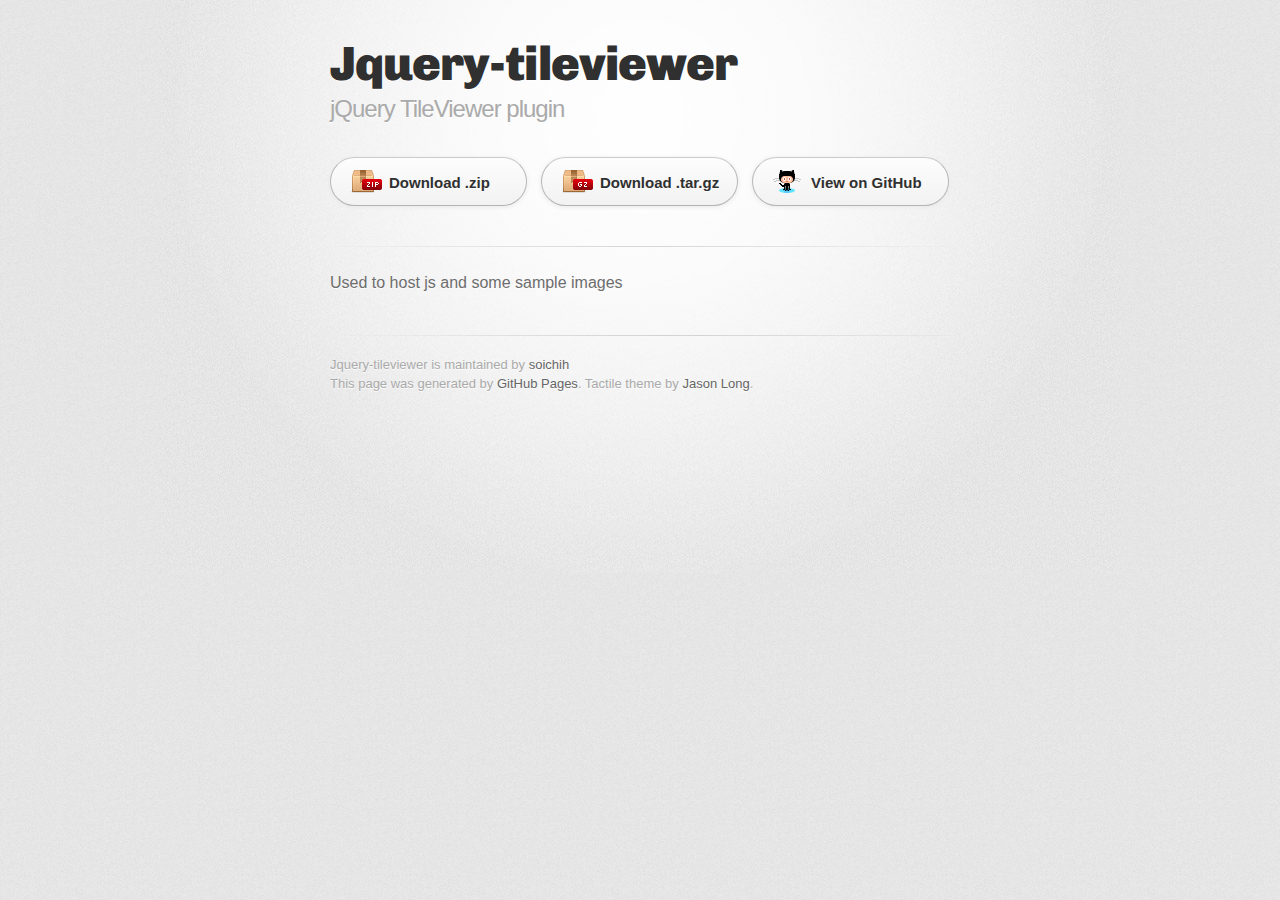
<file: index.html>
<!DOCTYPE html>
<html>
  <head>
    <meta charset='utf-8'>
    <meta http-equiv="X-UA-Compatible" content="chrome=1">
    <link href='https://fonts.googleapis.com/css?family=Chivo:900' rel='stylesheet' type='text/css'>
    <link rel="stylesheet" type="text/css" href="stylesheets/stylesheet.css" media="screen" />
    <link rel="stylesheet" type="text/css" href="stylesheets/pygment_trac.css" media="screen" />
    <link rel="stylesheet" type="text/css" href="stylesheets/print.css" media="print" />
    <!--[if lt IE 9]>
    <script src="//html5shiv.googlecode.com/svn/trunk/html5.js"></script>
    <![endif]-->
    <title>Jquery-tileviewer by soichih</title>
  </head>

  <body>
    <div id="container">
      <div class="inner">

        <header>
          <h1>Jquery-tileviewer</h1>
          <h2>jQuery TileViewer plugin</h2>
        </header>

        <section id="downloads" class="clearfix">
          <a href="https://github.com/soichih/jquery-tileviewer/zipball/master" id="download-zip" class="button"><span>Download .zip</span></a>
          <a href="https://github.com/soichih/jquery-tileviewer/tarball/master" id="download-tar-gz" class="button"><span>Download .tar.gz</span></a>
          <a href="https://github.com/soichih/jquery-tileviewer" id="view-on-github" class="button"><span>View on GitHub</span></a>
        </section>

        <hr>

        <section id="main_content">
          <p>Used to host js and some sample images</p>
        </section>

        <footer>
          Jquery-tileviewer is maintained by <a href="https://github.com/soichih">soichih</a><br>
          This page was generated by <a href="http://pages.github.com">GitHub Pages</a>. Tactile theme by <a href="https://twitter.com/jasonlong">Jason Long</a>.
        </footer>

        
      </div>
    </div>
  </body>
</html>
</file>
<file: stylesheets/pygment_trac.css>
.highlight  { background: #ffffff; }
.highlight .c { color: #999988; font-style: italic } /* Comment */
.highlight .err { color: #a61717; background-color: #e3d2d2 } /* Error */
.highlight .k { font-weight: bold } /* Keyword */
.highlight .o { font-weight: bold } /* Operator */
.highlight .cm { color: #999988; font-style: italic } /* Comment.Multiline */
.highlight .cp { color: #999999; font-weight: bold } /* Comment.Preproc */
.highlight .c1 { color: #999988; font-style: italic } /* Comment.Single */
.highlight .cs { color: #999999; font-weight: bold; font-style: italic } /* Comment.Special */
.highlight .gd { color: #000000; background-color: #ffdddd } /* Generic.Deleted */
.highlight .gd .x { color: #000000; background-color: #ffaaaa } /* Generic.Deleted.Specific */
.highlight .ge { font-style: italic } /* Generic.Emph */
.highlight .gr { color: #aa0000 } /* Generic.Error */
.highlight .gh { color: #999999 } /* Generic.Heading */
.highlight .gi { color: #000000; background-color: #ddffdd } /* Generic.Inserted */
.highlight .gi .x { color: #000000; background-color: #aaffaa } /* Generic.Inserted.Specific */
.highlight .go { color: #888888 } /* Generic.Output */
.highlight .gp { color: #555555 } /* Generic.Prompt */
.highlight .gs { font-weight: bold } /* Generic.Strong */
.highlight .gu { color: #800080; font-weight: bold; } /* Generic.Subheading */
.highlight .gt { color: #aa0000 } /* Generic.Traceback */
.highlight .kc { font-weight: bold } /* Keyword.Constant */
.highlight .kd { font-weight: bold } /* Keyword.Declaration */
.highlight .kn { font-weight: bold } /* Keyword.Namespace */
.highlight .kp { font-weight: bold } /* Keyword.Pseudo */
.highlight .kr { font-weight: bold } /* Keyword.Reserved */
.highlight .kt { color: #445588; font-weight: bold } /* Keyword.Type */
.highlight .m { color: #009999 } /* Literal.Number */
.highlight .s { color: #d14 } /* Literal.String */
.highlight .na { color: #008080 } /* Name.Attribute */
.highlight .nb { color: #0086B3 } /* Name.Builtin */
.highlight .nc { color: #445588; font-weight: bold } /* Name.Class */
.highlight .no { color: #008080 } /* Name.Constant */
.highlight .ni { color: #800080 } /* Name.Entity */
.highlight .ne { color: #990000; font-weight: bold } /* Name.Exception */
.highlight .nf { color: #990000; font-weight: bold } /* Name.Function */
.highlight .nn { color: #555555 } /* Name.Namespace */
.highlight .nt { color: #000080 } /* Name.Tag */
.highlight .nv { color: #008080 } /* Name.Variable */
.highlight .ow { font-weight: bold } /* Operator.Word */
.highlight .w { color: #bbbbbb } /* Text.Whitespace */
.highlight .mf { color: #009999 } /* Literal.Number.Float */
.highlight .mh { color: #009999 } /* Literal.Number.Hex */
.highlight .mi { color: #009999 } /* Literal.Number.Integer */
.highlight .mo { color: #009999 } /* Literal.Number.Oct */
.highlight .sb { color: #d14 } /* Literal.String.Backtick */
.highlight .sc { color: #d14 } /* Literal.String.Char */
.highlight .sd { color: #d14 } /* Literal.String.Doc */
.highlight .s2 { color: #d14 } /* Literal.String.Double */
.highlight .se { color: #d14 } /* Literal.String.Escape */
.highlight .sh { color: #d14 } /* Literal.String.Heredoc */
.highlight .si { color: #d14 } /* Literal.String.Interpol */
.highlight .sx { color: #d14 } /* Literal.String.Other */
.highlight .sr { color: #009926 } /* Literal.String.Regex */
.highlight .s1 { color: #d14 } /* Literal.String.Single */
.highlight .ss { color: #990073 } /* Literal.String.Symbol */
.highlight .bp { color: #999999 } /* Name.Builtin.Pseudo */
.highlight .vc { color: #008080 } /* Name.Variable.Class */
.highlight .vg { color: #008080 } /* Name.Variable.Global */
.highlight .vi { color: #008080 } /* Name.Variable.Instance */
.highlight .il { color: #009999 } /* Literal.Number.Integer.Long */

.type-csharp .highlight .k { color: #0000FF }
.type-csharp .highlight .kt { color: #0000FF }
.type-csharp .highlight .nf { color: #000000; font-weight: normal }
.type-csharp .highlight .nc { color: #2B91AF }
.type-csharp .highlight .nn { color: #000000 }
.type-csharp .highlight .s { color: #A31515 }
.type-csharp .highlight .sc { color: #A31515 }
</file>
<file: stylesheets/print.css>
html, body, div, span, applet, object, iframe,
h1, h2, h3, h4, h5, h6, p, blockquote, pre,
a, abbr, acronym, address, big, cite, code,
del, dfn, em, img, ins, kbd, q, s, samp,
small, strike, strong, sub, sup, tt, var,
b, u, i, center,
dl, dt, dd, ol, ul, li,
fieldset, form, label, legend,
table, caption, tbody, tfoot, thead, tr, th, td,
article, aside, canvas, details, embed, 
figure, figcaption, footer, header, hgroup, 
menu, nav, output, ruby, section, summary,
time, mark, audio, video {
  margin: 0;
  padding: 0;
  border: 0;
  font-size: 100%;
  font: inherit;
  vertical-align: baseline;
}
/* HTML5 display-role reset for older browsers */
article, aside, details, figcaption, figure, 
footer, header, hgroup, menu, nav, section {
  display: block;
}
body {
  line-height: 1;
}
ol, ul {
  list-style: none;
}
blockquote, q {
  quotes: none;
}
blockquote:before, blockquote:after,
q:before, q:after {
  content: '';
  content: none;
}
table {
  border-collapse: collapse;
  border-spacing: 0;
}
body {
  font-size: 13px;
  line-height: 1.5; 
  font-family: 'Helvetica Neue', Helvetica, Arial, serif;
  color: #000;
}

a {
  color: #d5000d;
  font-weight: bold;
}

header {
  padding-top: 35px;
  padding-bottom: 10px;
}

header h1 {
  font-weight: bold;
  letter-spacing: -1px;
  font-size: 48px;
  color: #303030;
  line-height: 1.2;
}

header h2 {
  letter-spacing: -1px;
  font-size: 24px;
  color: #aaa;
  font-weight: normal;
  line-height: 1.3;
}
#downloads {
  display: none;
}
#main_content {
  padding-top: 20px;
}

code, pre {
  font-family: Monaco, "Bitstream Vera Sans Mono", "Lucida Console", Terminal;
  color: #222;
  margin-bottom: 30px;
  font-size: 12px;
}

code {
  padding: 0 3px;
}

pre {
  border: solid 1px #ddd;
  padding: 20px;
  overflow: auto;
}
pre code {
  padding: 0;
}

ul, ol, dl {
  margin-bottom: 20px;
}


/* COMMON STYLES */

table {
  width: 100%;
  border: 1px solid #ebebeb;
}

th {
  font-weight: 500;
}

td {
  border: 1px solid #ebebeb;
  text-align: center; 
  font-weight: 300;
}

form {
  background: #f2f2f2;
  padding: 20px;
  
}


/* GENERAL ELEMENT TYPE STYLES */

h1 {
  font-size: 2.8em;
} 

h2 {
  font-size: 22px;
  font-weight: bold;
  color: #303030;
  margin-bottom: 8px;
} 

h3 {
  color: #d5000d;
  font-size: 18px;
  font-weight: bold;
  margin-bottom: 8px;
} 
 
h4 {
  font-size: 16px;
  color: #303030;
  font-weight: bold;
} 

h5 {
  font-size: 1em;
  color: #303030;
} 

h6 {
  font-size: .8em;
  color: #303030;
} 

p {
  font-weight: 300;
  margin-bottom: 20px;
}
 
a {
  text-decoration: none;
}

p a {
  font-weight: 400;
}

blockquote {
  font-size: 1.6em;
  border-left: 10px solid #e9e9e9;
  margin-bottom: 20px;
  padding: 0 0 0 30px;
}

ul li {
  list-style: disc inside;
  padding-left: 20px;
}

ol li {
  list-style: decimal inside;
  padding-left: 3px;
}

dl dd {
  font-style: italic;
  font-weight: 100;
}

footer {
  margin-top: 40px;
  padding-top: 20px;
  padding-bottom: 30px;
  font-size: 13px;
  color: #aaa;
}

footer a {
  color: #666;
}

/* MISC */
.clearfix:after {
  clear: both;
  content: '.';
  display: block;
  visibility: hidden;
  height: 0;
}

.clearfix {display: inline-block;}
* html .clearfix {height: 1%;}
.clearfix {display: block;}
</file>
<file: stylesheets/stylesheet.css>
/* http://meyerweb.com/eric/tools/css/reset/ 
   v2.0 | 20110126
   License: none (public domain)
*/
html, body, div, span, applet, object, iframe,
h1, h2, h3, h4, h5, h6, p, blockquote, pre,
a, abbr, acronym, address, big, cite, code,
del, dfn, em, img, ins, kbd, q, s, samp,
small, strike, strong, sub, sup, tt, var,
b, u, i, center,
dl, dt, dd, ol, ul, li,
fieldset, form, label, legend,
table, caption, tbody, tfoot, thead, tr, th, td,
article, aside, canvas, details, embed, 
figure, figcaption, footer, header, hgroup, 
menu, nav, output, ruby, section, summary,
time, mark, audio, video {
	margin: 0;
	padding: 0;
	border: 0;
	font-size: 100%;
	font: inherit;
	vertical-align: baseline;
}
/* HTML5 display-role reset for older browsers */
article, aside, details, figcaption, figure, 
footer, header, hgroup, menu, nav, section {
	display: block;
}
body {
	line-height: 1;
}
ol, ul {
	list-style: none;
}
blockquote, q {
	quotes: none;
}
blockquote:before, blockquote:after,
q:before, q:after {
	content: '';
	content: none;
}
table {
	border-collapse: collapse;
	border-spacing: 0;
}

/* LAYOUT STYLES */
body {
  font-size: 1em;
  line-height: 1.5; 
  background: #e7e7e7 url(../images/body-bg.png) 0 0 repeat;
  font-family: 'Helvetica Neue', Helvetica, Arial, serif;
  text-shadow: 0 1px 0 rgba(255, 255, 255, 0.8);
  color: #6d6d6d;
}

a {
  color: #d5000d;
}
a:hover {
  color: #c5000c;
}

header {
  padding-top: 35px;
  padding-bottom: 25px;
}

header h1 {
  font-family: 'Chivo', 'Helvetica Neue', Helvetica, Arial, serif; font-weight: 900;
  letter-spacing: -1px;
  font-size: 48px;
  color: #303030;
  line-height: 1.2;
}

header h2 {
  letter-spacing: -1px;
  font-size: 24px;
  color: #aaa;
  font-weight: normal;
  line-height: 1.3;
}

#container {
  background: transparent url(../images/highlight-bg.jpg) 50% 0 no-repeat;
  min-height: 595px;
}

.inner {
  width: 620px;
  margin: 0 auto;
}

#container .inner img {
  max-width: 100%;
}

#downloads {
  margin-bottom: 40px;
}

a.button {
  -moz-border-radius: 30px;
  -webkit-border-radius: 30px;                     
  border-radius: 30px;
  border-top: solid 1px #cbcbcb;
  border-left: solid 1px #b7b7b7;
  border-right: solid 1px #b7b7b7;
  border-bottom: solid 1px #b3b3b3;
  color: #303030;
  line-height: 25px;
  font-weight: bold;
  font-size: 15px;
  padding: 12px 8px 12px 8px;
  display: block;
  float: left;
  width: 179px;
  margin-right: 14px;  
  background: #fdfdfd; /* Old browsers */
  background: -moz-linear-gradient(top,  #fdfdfd 0%, #f2f2f2 100%); /* FF3.6+ */
  background: -webkit-gradient(linear, left top, left bottom, color-stop(0%,#fdfdfd), color-stop(100%,#f2f2f2)); /* Chrome,Safari4+ */
  background: -webkit-linear-gradient(top,  #fdfdfd 0%,#f2f2f2 100%); /* Chrome10+,Safari5.1+ */
  background: -o-linear-gradient(top,  #fdfdfd 0%,#f2f2f2 100%); /* Opera 11.10+ */
  background: -ms-linear-gradient(top,  #fdfdfd 0%,#f2f2f2 100%); /* IE10+ */
  background: linear-gradient(top,  #fdfdfd 0%,#f2f2f2 100%); /* W3C */
  filter: progid:DXImageTransform.Microsoft.gradient( startColorstr='#fdfdfd', endColorstr='#f2f2f2',GradientType=0 ); /* IE6-9 */
  -webkit-box-shadow: 10px 10px 5px #888;
  -moz-box-shadow: 10px 10px 5px #888;
  box-shadow: 0px 1px 5px #e8e8e8;
}
a.button:hover {
  border-top: solid 1px #b7b7b7;
  border-left: solid 1px #b3b3b3;
  border-right: solid 1px #b3b3b3;
  border-bottom: solid 1px #b3b3b3;
  background: #fafafa; /* Old browsers */
  background: -moz-linear-gradient(top,  #fdfdfd 0%, #f6f6f6 100%); /* FF3.6+ */
  background: -webkit-gradient(linear, left top, left bottom, color-stop(0%,#fdfdfd), color-stop(100%,#f6f6f6)); /* Chrome,Safari4+ */
  background: -webkit-linear-gradient(top,  #fdfdfd 0%,#f6f6f6 100%); /* Chrome10+,Safari5.1+ */
  background: -o-linear-gradient(top,  #fdfdfd 0%,#f6f6f6 100%); /* Opera 11.10+ */
  background: -ms-linear-gradient(top,  #fdfdfd 0%,#f6f6f6 100%); /* IE10+ */
  background: linear-gradient(top,  #fdfdfd 0%,#f6f6f6, 100%); /* W3C */
  filter: progid:DXImageTransform.Microsoft.gradient( startColorstr='#fdfdfd', endColorstr='#f6f6f6',GradientType=0 ); /* IE6-9 */
}

a.button span {
  padding-left: 50px;
  display: block;
  height: 23px;
}

#download-zip span {
  background: transparent url(../images/zip-icon.png) 12px 50% no-repeat;
}
#download-tar-gz span {
  background: transparent url(../images/tar-gz-icon.png) 12px 50% no-repeat;
}
#view-on-github span {
  background: transparent url(../images/octocat-icon.png) 12px 50% no-repeat;
}
#view-on-github {
  margin-right: 0;
}

code, pre {
  font-family: Monaco, "Bitstream Vera Sans Mono", "Lucida Console", Terminal;
  color: #222;
  margin-bottom: 30px;
  font-size: 14px;
}

code {
  background-color: #f2f2f2;
  border: solid 1px #ddd;
  padding: 0 3px;
}

pre {
  padding: 20px;
  background: #303030;
  color: #f2f2f2;
  text-shadow: none;
  overflow: auto;
}
pre code {
  color: #f2f2f2;
  background-color: #303030;
  border: none;
  padding: 0;
}

ul, ol, dl {
  margin-bottom: 20px;
}


/* COMMON STYLES */

hr {
  height: 1px;
  line-height: 1px;
  margin-top: 1em;
  padding-bottom: 1em;
  border: none;
  background: transparent url('../images/hr.png') 50% 0 no-repeat;
}

strong {
  font-weight: bold;
}

em {
  font-style: italic;
}

table {
  width: 100%;
  border: 1px solid #ebebeb;
}

th {
  font-weight: 500;
}

td {
  border: 1px solid #ebebeb;
  text-align: center; 
  font-weight: 300;
}

form {
  background: #f2f2f2;
  padding: 20px;
  
}


/* GENERAL ELEMENT TYPE STYLES */

h1 {
  font-size: 32px;
} 

h2 {
  font-size: 22px;
  font-weight: bold;
  color: #303030;
  margin-bottom: 8px;
} 

h3 {
  color: #d5000d;
  font-size: 18px;
  font-weight: bold;
  margin-bottom: 8px;
} 
 
h4 {
  font-size: 16px;
  color: #303030;
  font-weight: bold;
} 

h5 {
  font-size: 1em;
  color: #303030;
} 

h6 {
  font-size: .8em;
  color: #303030;
} 

p {
  font-weight: 300;
  margin-bottom: 20px;
}
 
a {
  text-decoration: none;
}

p a {
  font-weight: 400;
}

blockquote {
  font-size: 1.6em;
  border-left: 10px solid #e9e9e9;
  margin-bottom: 20px;
  padding: 0 0 0 30px;
}

ul li {
  list-style: disc inside;
  padding-left: 20px;
}

ol li {
  list-style: decimal inside;
  padding-left: 3px;
}

dl dt {
  color: #303030;
}

footer {
  background: transparent url('../images/hr.png') 0 0 no-repeat;
  margin-top: 40px;
  padding-top: 20px;
  padding-bottom: 30px;
  font-size: 13px;
  color: #aaa;
}

footer a {
  color: #666;
}
footer a:hover {
  color: #444;
}

/* MISC */
.clearfix:after {
  clear: both;
  content: '.';
  display: block;
  visibility: hidden;
  height: 0;
}

.clearfix {display: inline-block;}
* html .clearfix {height: 1%;}
.clearfix {display: block;}

/* #Media Queries
================================================== */

/* Smaller than standard 960 (devices and browsers) */
@media only screen and (max-width: 959px) {}

/* Tablet Portrait size to standard 960 (devices and browsers) */
@media only screen and (min-width: 768px) and (max-width: 959px) {}

/* All Mobile Sizes (devices and browser) */
@media only screen and (max-width: 767px) {
  header {
    padding-top: 10px;
    padding-bottom: 10px;
  }
  #downloads {
    margin-bottom: 25px;
  }
  #download-zip, #download-tar-gz {
    display: none;
  }
  .inner {
    width: 94%;
    margin: 0 auto;
  }
}

/* Mobile Landscape Size to Tablet Portrait (devices and browsers) */
@media only screen and (min-width: 480px) and (max-width: 767px) {}

/* Mobile Portrait Size to Mobile Landscape Size (devices and browsers) */
@media only screen and (max-width: 479px) {}
</file>
